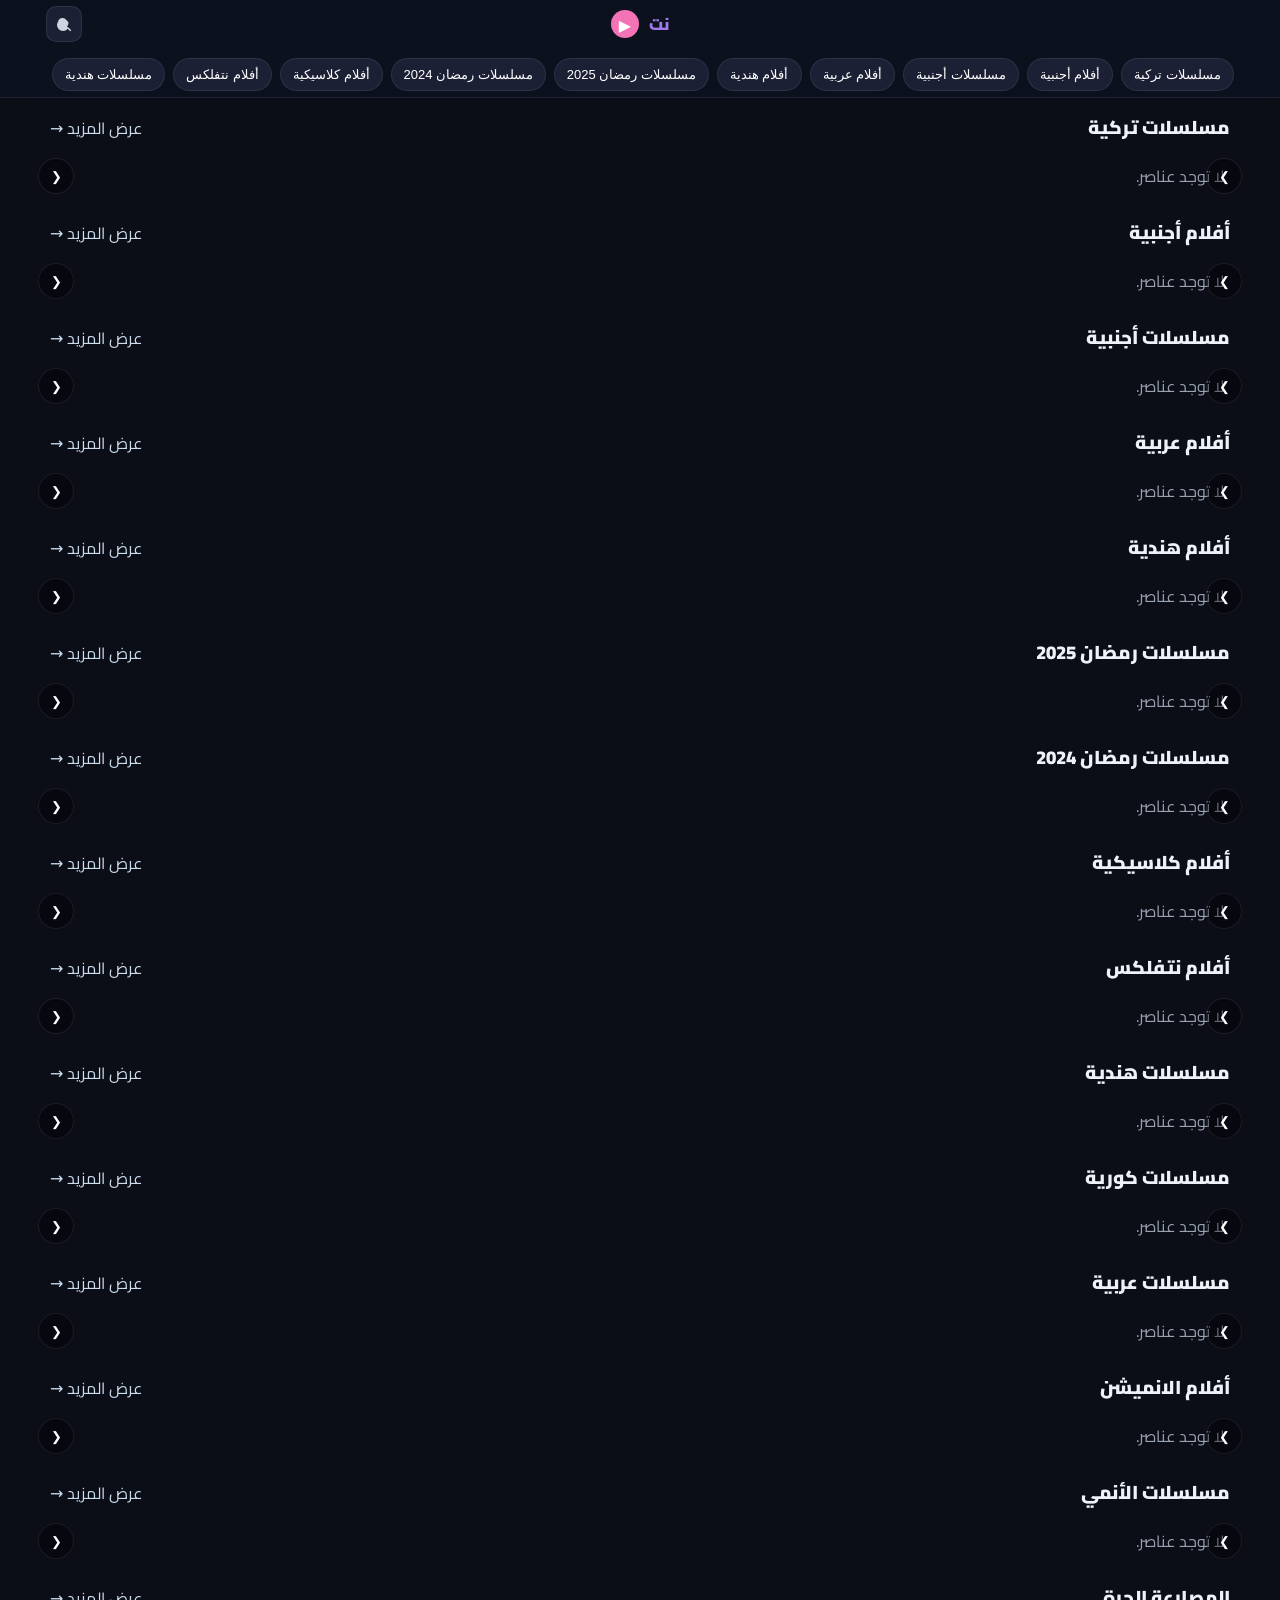
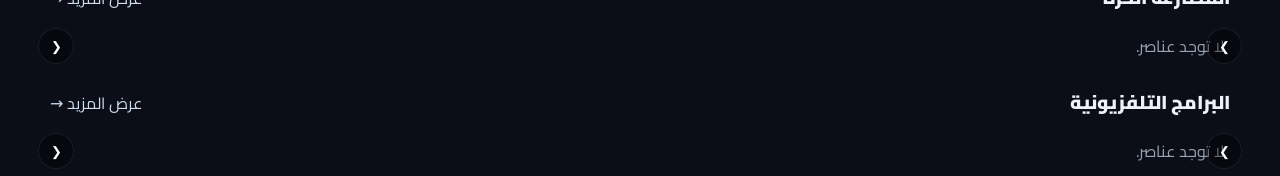
<file: estra7h.html>
<!DOCTYPE html>
<html lang="ar" dir="rtl">
<head>
<meta charset="utf-8"/>
<meta name="viewport" content="width=device-width, initial-scale=1"/>
<title>إستراحة  نت</title>
<link rel="preconnect" href="https://fonts.googleapis.com">
<link rel="preconnect" href="https://fonts.gstatic.com" crossorigin>
<link href="https://fonts.googleapis.com/css2?family=Cairo:wght@400;700;900&display=swap" rel="stylesheet">
<style>
:root{--bg:#0b0d17;--panel:#141826;--panel2:#0e1220;--ink:#eef1f7;--muted:#9aa3b2;--card:#171a2b;--brand:#9f7aea;--brand2:#f472b6;--accent:#facc15;--line:rgba(255,255,255,.08)}
*{box-sizing:border-box}
html,body{height:100%}body{margin:0;background:var(--bg);color:var(--ink);font-family:"Cairo",system-ui,Segoe UI,Roboto,Arial}
a{color:inherit;text-decoration:none}
.container{width:min(1220px,100%);margin:0 auto;padding:0 16px}
header{position:sticky;top:0;z-index:50;background:rgba(14,18,32,.92);backdrop-filter:blur(10px);border-bottom:1px solid var(--line)}
.top{position:relative;display:flex;align-items:center;justify-content:center;padding:12px 0;min-height:48px}
.brand{position:absolute;left:50%;transform:translateX(-50%);display:flex;align-items:center;gap:10px;font-weight:900;color:var(--brand);pointer-events:none;user-select:none}
.brand .logo{display:inline-grid;place-items:center;width:28px;height:28px;border-radius:50%;background:var(--brand2);color:#fff}
.iconbtn{position:absolute;left:16px;top:50%;transform:translateY(-50%);background:#1c2034;border:1px solid var(--line);color:#fff;width:36px;height:36px;border-radius:10px;display:grid;place-items:center;cursor:pointer}
.iconbtn svg{fill:#cdd5e0}
.cats{display:flex;gap:8px;overflow:auto;padding:10px 0 6px;scrollbar-width:thin}
.chip{background:#1c2034;border:1px solid var(--line);color:#fff;padding:8px 12px;border-radius:999px;white-space:nowrap;font-size:13px;cursor:pointer}
.chip.active{background:rgba(124,58,237,.22);border-color:rgba(124,58,237,.4)}
main{padding:10px 0 28px}
.row{margin:12px 0 14px}
.row-head{display:flex;align-items:center;justify-content:space-between;padding:0 4px 6px}
.row-title{font-weight:900;margin:0}
.more{color:#cde;display:inline-flex;align-items:center;gap:6px}
.carousel{position:relative}
.track{display:flex;gap:10px;overflow-x:auto;overflow-y:hidden;scroll-behavior:smooth;padding:2px;scrollbar-width:thin;-webkit-overflow-scrolling:touch;cursor:grab}
.track:active{cursor:grabbing}
.arrow{position:absolute;top:50%;transform:translateY(-50%);background:rgba(0,0,0,.35);border:1px solid var(--line);color:#fff;width:36px;height:36px;border-radius:50%;display:grid;place-items:center;cursor:pointer;z-index:2}
.arrow.left{left:-8px}.arrow.right{right:-8px}
@media(max-width:520px){.arrow{display:none}}
.card{flex:0 0 160px;max-width:160px;background:var(--card);border:1px solid var(--line);border-radius:16px;overflow:hidden}
.poster{position:relative;aspect-ratio:3/4;background:linear-gradient(135deg, rgba(255,255,255,.06), rgba(255,255,255,.02))}
.poster img{position:absolute;inset:0;width:100%;height:100%;object-fit:cover}
.poster a.click{position:absolute;inset:0;z-index:1;display:block;cursor:pointer}
.body{padding:10px 10px 6px}
.title{font-weight:800;font-size:12px;line-height:1.5;white-space:normal;overflow:visible;text-overflow:clip;margin:0}
@media(max-width:480px){.title{font-size:11px}}
.ep-badge{position:absolute;top:6px;left:6px;z-index:2;background:linear-gradient(180deg, rgba(27,32,51,.88), rgba(18,21,35,.92));color:#fff;border:1px solid rgba(255,255,255,.12);border-radius:12px;padding:4px 8px;font-size:11px;font-weight:900;box-shadow:0 8px 20px rgba(0,0,0,.35);backdrop-filter:blur(8px)}
.ep-badge .dot{display:inline-block;width:6px;height:6px;border-radius:50%;background:var(--accent);margin-left:6px;vertical-align:middle}
.skeleton{position:relative;overflow:hidden;background:#101524;border:1px solid var(--line);border-radius:12px}
.skeleton::after{content:"";position:absolute;inset:0;background:linear-gradient(90deg, transparent, rgba(255,255,255,.05), transparent);transform:translateX(-100%);animation:sh 1.2s infinite}
@keyframes sh{to{transform:translateX(100%)}}
.sk-poster{aspect-ratio:3/4;border-radius:16px}.sk-title{height:12px;margin:8px;border-radius:8px}
.category{display:none}.category.show{display:block}
.cat-head{display:flex;align-items:center;justify-content:space-between;gap:10px;padding:10px 0;border-bottom:1px solid var(--line);margin-bottom:8px}
.cat-title{margin:0;font-weight:900}
.cat-controls{display:flex;align-items:center;gap:8px}
.cat-grid{display:grid;gap:10px;grid-template-columns:repeat(2,minmax(0,1fr))}
@media(min-width:700px){.cat-grid{grid-template-columns:repeat(4,1fr)}}
@media(min-width:1040px){.cat-grid{grid-template-columns:repeat(6,1fr)}}
.loadmore{display:flex;justify-content:center;padding:12px}
.details{position:fixed;inset:0;background:var(--bg);display:none;flex-direction:column;z-index:100}
.details.show{display:flex}
.d-head{display:flex;align-items:center;justify-content:space-between;padding:10px 12px;border-bottom:1px solid var(--line);background:rgba(14,18,32,.92);backdrop-filter:blur(8px)}
.d-wrap{display:grid;gap:12px;grid-template-columns:1fr;padding:12px;overflow:auto}
@media(min-width:900px){.d-wrap{grid-template-columns:320px 1fr}}
.d-poster{border-radius:14px;overflow:hidden;background:#0e1220;border:1px solid var(--line);max-width:220px;margin:0 auto;position:relative}
.d-poster img{display:block;width:100%;height:auto}
.d-title{font-weight:900;margin:0 0 6px;min-height:20px}
.kv{display:grid;gap:10px;grid-template-columns:repeat(2,1fr);margin:10px 0}
@media(min-width:900px){.kv{grid-template-columns:repeat(3,1fr)}}
.rowkv{display:flex;gap:8px;align-items:center;background:#10162a;border:1px solid var(--line);border-radius:999px;padding:8px 12px;font-size:13px;color:#cfd6df}
.sec-title{display:flex;align-items:center;gap:10px;margin:12px 0 8px;font-weight:900}
.sec-title .bar{width:4px;height:18px;background:var(--accent);border-radius:2px}
.story{background:rgba(255,255,255,.05);border:1px solid rgba(255,255,255,.08);border-radius:20px;padding:14px;color:#cfd6df;line-height:2;min-height:80px}
.info-list{display:grid;gap:10px;margin:8px 0 2px}
.info-item{display:flex;align-items:center;justify-content:space-between;background:rgba(255,255,255,.05);border:1px solid rgba(255,255,255,.08);border-radius:20px;padding:12px 14px}
.info-item .k{color:#cfd6df}.info-item .v{color:#eef1f7;font-weight:800}
.actions{display:grid;gap:10px;grid-template-columns:1fr}
@media(min-width:560px){.actions{grid-template-columns:1fr 1fr}}
.eps{margin-top:10px}
.eps-list{display:grid;gap:8px;grid-template-columns:repeat(2,minmax(0,1fr))}
@media(max-width:560px){.eps-list{grid-template-columns:1fr}}
.ep{display:flex;align-items:center;justify-content:space-between;background:#10162a;border:1px solid var(--line);border-radius:999px;padding:10px 14px;font-weight:800}
.ep.active{background:#3b2a7d;color:#fff}
.player{position:fixed;inset:0;background:rgba(0,0,0,.9);display:none;align-items:flex-start;justify-content:center;padding:16px;z-index:9999}
.player.show{display:flex}
.player-box{width:min(1100px,100%);background:#0b0b0b;border-radius:12px;overflow:hidden;border:1px solid #222;margin-top:6vh}
.player-head{display:flex;align-items:center;justify-content:space-between;background:#0c0c0c;color:#fff;padding:8px 10px}
.player-body{background:#000;color:#ddd;padding:8px}
.qbar{display:flex;flex-wrap:wrap;gap:8px;padding:8px 0 12px}
.qbtn{background:#10162a;border:1px solid var(--line);color:#fff;padding:6px 10px;border-radius:999px;cursor:pointer;font-size:12px}
.qbtn.active{background:#3b2a7d;border-color:#5b47aa}
video{width:100%;height:auto;background:#000}
.dl{position:fixed;inset:0;background:rgba(0,0,0,.65);display:none;align-items:center;justify-content:center;padding:16px;z-index:9999}
.dl.show{display:flex}
.dl .box{width:min(520px,100%);background:var(--panel);border:1px solid var(--line);border-radius:18px;overflow:hidden}
.dl header{display:flex;align-items:center;justify-content:space-between;padding:12px 14px;border-bottom:1px solid var(--line)}
.dl .list{padding:12px}
.dl a{display:flex;align-items:center;justify-content:space-between;background:#1b2033;border:1px solid var(--line);padding:12px;border-radius:12px;margin:8px 0}
.btn{background:#1b2033;border:1px solid var(--line);color:#fff;padding:10px 14px;border-radius:12px;cursor:pointer}
.btn.primary{background:var(--brand2);color:#fff;border:none}
.s-modal{position:fixed;inset:0;background:rgba(5,8,16,.7);backdrop-filter:blur(6px);display:none;align-items:center;justify-content:center;z-index:10000;padding:16px}
.s-modal.show{display:flex}
.s-box{width:min(600px,100%);background:var(--panel);border:1px solid var(--line);border-radius:16px;overflow:hidden}
.s-head{display:flex;align-items:center;justify-content:space-between;padding:10px 12px;border-bottom:1px solid var(--line)}
.s-body{padding:12px}
.s-input{width:100%;background:#1b2033;border:1px solid var(--line);color:#fff;padding:12px 14px;border-radius:12px;outline:none}
#toasts{position:fixed;bottom:16px;right:50%;transform:translateX(50%);display:flex;flex-direction:column;gap:8px;z-index:10001;pointer-events:none;max-width:min(92vw,760px)}
#toasts.anchored{bottom:auto;top:0;left:0;right:auto;transform:none}
.toast{opacity:0;transform:translateY(8px);transition:opacity .25s ease, transform .25s ease, box-shadow .25s ease;background:linear-gradient(180deg, rgba(27,32,51,.9), rgba(18,21,35,.92));backdrop-filter:blur(8px);border:1px solid rgba(255,255,255,.08);border-radius:14px;padding:12px 14px;color:#eef1f7;font-weight:800;box-shadow:0 12px 28px rgba(0,0,0,.35)}
.toast.show{opacity:1;transform:translateY(0)}.toast.success{border-color:rgba(34,197,94,.45)}.toast.warn{border-color:rgba(245,158,11,.45)}.toast.err{border-color:rgba(239,68,68,.45)}
.toast .row{display:flex;align-items:center;gap:10px}.toast .ico{width:26px;height:26px;border-radius:9px;display:grid;place-items:center;background:rgba(255,255,255,.06);font-size:14px}
.loader{width:16px;height:16px;border:2px solid rgba(255,255,255,.25);border-top-color:#fff;border-radius:50%;animation:spin 1s linear infinite;display:inline-block;vertical-align:middle}
@keyframes spin{to{transform:rotate(360deg)}}

/* === Watch/Download reference-style buttons === */
.watch__and__download{display:flex;gap:12px;flex-wrap:wrap}
.btton{display:flex;align-items:center;gap:12px;border-radius:16px;padding:12px 14px;border:1px solid rgba(255,255,255,.12);background:rgba(255,255,255,.04);color:#fff;cursor:pointer;transition:transform .12s ease,box-shadow .2s ease,background .25s ease,border-color .25s ease}
.btton .icon{display:grid;place-items:center;width:42px;height:42px;border-radius:12px;background:rgba(255,255,255,.08)}
.btton .icon svg{width:22px;height:22px;fill:#fff;stroke:#fff}
.btton .txt{font-weight:900;line-height:1.1}
.btton .txt p{margin:2px 0 0;color:#cfd6df;font-weight:600;font-size:12px}





@media(max-width:480px){
  .btton{padding:10px 12px}
  .btton .icon{width:38px;height:38px}
  .btton .txt{font-size:14px}
  .btton .txt p{font-size:11px}
}


/* === Spacing tweak for details buttons === */
.watch__and__download{ margin-top:16px; gap:16px; }
@media(max-width:480px){
  .watch__and__download{ margin-top:14px; gap:14px; }
}


/* === Center details buttons + equal sizing === */
.watch__and__download{ justify-content:center; }
.watch__and__download .btton{ min-width:220px; text-align:center; }
.watch__and__download .btton .txt{ text-align:center; }
@media(max-width:420px){
  .watch__and__download .btton{ min-width: 46%; }
}


.watch__btn,
.download__btn{
  background: linear-gradient(135deg, #8f7bf6, #f38ab5);
  border: 1px solid rgba(255,255,255,.15);
  box-shadow: 0 8px 22px rgba(143,123,246,.20), 0 4px 12px rgba(0,0,0,.30);
}
.watch__btn .icon,
.download__btn .icon{
  background: rgba(255,255,255,.16);
}
.watch__btn:hover,
.download__btn:hover{
  transform: translateY(-1px);
  box-shadow: 0 12px 30px rgba(143,123,246,.28), 0 6px 14px rgba(0,0,0,.36);
  border-color: rgba(255,255,255,.22);
}
.watch__btn:active,
.download__btn:active{ transform: translateY(0) }


/* === v8.41: softer gradients + stronger bold text === */
.watch__btn,
.download__btn{
  /* أخف بدرجتين تقريبًا */
  background: linear-gradient(135deg, #bdb7fa, #f3c4d6);
  border: 1px solid rgba(255,255,255,.14);
  box-shadow: 0 6px 18px rgba(189,183,250,.16), 0 3px 10px rgba(0,0,0,.28);
}
.watch__btn .icon,
.download__btn .icon{
  background: rgba(255,255,255,.12);
}
.watch__btn:hover,
.download__btn:hover{
  box-shadow: 0 10px 24px rgba(189,183,250,.22), 0 6px 14px rgba(0,0,0,.34);
}

.watch__and__download .btton .txt{ 
  font-weight: 900; 
  letter-spacing: .1px;
}
.watch__and__download .btton .txt p{
  font-weight: 800;  /* كان 600 */
  color: #e9edf5;    /* تفتيح طفيف للنص الفرعي */
}


/* === Story block (block__ti + post__story) === */
.block__ti{
  display:flex;align-items:center;gap:10px;margin:12px 0 8px;font-weight:900;color:#eef1f7
}
.block__ti i{
  display:inline-grid;place-items:center;width:28px;height:28px;border-radius:8px;
  background:rgba(250,204,21,.15); /* قريب من --accent */
  color:#facc15;
}
.block__ti i::before{
  content:"\275E"; /* decorative quote */
  font-size:16px;line-height:1;
}
.post__story{
  display:block;width:100%;
  padding:15px 15px 10px;
  background:#1a22329c;
  border:1px solid rgba(255,255,255,.08);
  border-radius:var(--radius,16px);
  color:#aaa;line-height:22px
}
.post__story p{margin:0}
.post__story span{
  color:#aaa;transition:.2s;display:inline-block
}
.post__story span.hovered{
  color:#fff;cursor:pointer;transform:scale(1.2);z-index:9
}


/* v8.46U — Safe hide Details section content only */
#details #infoList,
#details .info-list,
#details .info__area { display:none !important; }


/* v8.46U-ratings-off — hide rating block inside details only */
#details .rating,
#details .ratings,
#details .rating-box,
#details .rating-stars,
#details [class*="rating"] {
  display: none !important;
}


/* v8.46W — Episodes skin only (no markup replacement) */
#details #epsList{ margin-top: 8px; }
#details #epsList button.ep{
  display:flex; flex-direction:column; align-items:center; justify-content:center;
  width:110px; min-height:88px; margin:5px; cursor:pointer;
  background:rgba(255,255,255,.06); border:1px solid rgba(255,255,255,.10);
  border-radius:14px; padding:10px 8px; color:#e9eef7; font-weight:800;
  transition:transform .15s ease, background .15s ease, border-color .15s ease;
}
#details #epsList button.ep:hover{ transform:translateY(-1px); border-color:rgba(255,255,255,.18); }
#details #epsList button.ep.active{
  outline:0; background:rgba(250,204,21,.12); border-color:rgba(250,204,21,.5);
}
/* inner parts created by JS decorator */
#details #epsList button.ep .ply__icon{ width:28px; height:28px; display:grid; place-items:center; margin-bottom:6px; }
#details #epsList button.ep .ply__icon svg{ width:100%; height:100%; }
#details #epsList button.ep .epi__num{ font-size:13px; line-height:1.2; color:#e6edf6; text-align:center; }
#details #epsList button.ep .epi__num b{ font-weight:900; margin-inline-start:4px; }

/* Wrap: allow wrapping nicely */
#details #epsList{ display:flex; flex-wrap:wrap; }

</style>

<style>
/* ep-switch + watch alert (minimal, scoped) */
#details .ep-alert{display:flex;align-items:center;gap:8px;background:rgba(16,185,129,.12);border:1px solid rgba(16,185,129,.5);color:#d1fae5;border-radius:12px;padding:8px 10px;margin:10px 0;font-weight:800}
#details .ep-alert .ico{width:20px;height:20px;display:grid;place-items:center;background:rgba(16,185,129,.22);border-radius:6px}
#details .ep-alert .ico svg{width:14px;height:14px}
#details .ep-alert .msg{flex:1 1 auto}
#details .ep-alert.hide{opacity:0;transition:opacity .2s ease}
</style>

</head>
<body>
<header>
  <div class="container top">
    <button id="openSearch" class="iconbtn" aria-label="بحث">
      <svg width="18" height="18" viewBox="0 0 24 24"><path d="M10 4a6 6 0 1 1 0 12 6 6 0 0 1 0-12zm8.32 12.9 3.39 3.39-1.41 1.41-3.39-3.39A8 8 0 1 1 18 10c0 2.05-.77 3.93-2.03 5.33l.35.35z"/></svg>
    </button>
    <div class="brand"> نت <span class="logo">▶</span></div>
  </div>
  <div class="container"><div id="topCats" class="cats" aria-label="الأقسام"></div></div>
</header>

<div id="toasts" aria-live="polite" aria-atomic="true"></div>
<main class="container" id="rowsHost"></main>

<section id="categoryPage" class="category container">
  <div class="cat-head">
    <h3 class="cat-title"><span id="catTitle">القسم</span></h3>
    <div class="cat-controls">
      <button id="catClose" class="btn">رجوع</button>
      <button id="catMore" class="btn">تحميل المزيد</button>
    </div>
  </div>
  <div id="catGrid" class="cat-grid"></div>
  <div class="loadmore"><button id="catMore2" class="btn">تحميل المزيد</button></div>
</section>

<section id="searchPage" class="category container">
  <div class="cat-head">
    <h3 class="cat-title"><span id="sTitle">نتائج البحث</span></h3>
    <div class="cat-controls">
      <button id="sClose" class="btn">رجوع</button>
      <button id="sMore" class="btn">تحميل المزيد</button>
    </div>
  </div>
  <div id="sGrid" class="cat-grid"></div>
  <div class="loadmore"><button id="sMore2" class="btn">تحميل المزيد</button></div>
</section>

<section id="details" class="details" aria-modal="true" role="dialog">
  <div class="d-head">
    <strong id="dTitle" class="d-title">—</strong>
    <button id="dClose" class="btn">إغلاق</button>
  </div>
  <div class="d-wrap container">
    <div>
      <div class="d-poster"><img id="dPoster" alt=""></div>
      
<div class="watch__and__download d__flex gap__20">
  <button id="btnWatch" type="button" class="btton watch__btn">
    <div class="icon">
      <svg viewBox="0 0 277.446 277.446" xmlns="http://www.w3.org/2000/svg" aria-hidden="true">
        <path d="M59.488,117.299c-0.504-4.237-2.007-8.171-4.273-11.556l202.992-67.776L247.552,6.051 c-1.549-4.638-6.566-7.141-11.201-5.594L15.54,74.182c-4.635,1.547-7.143,6.563-5.594,11.201l5.225,15.647 c-5.216,4.843-8.488,11.752-8.488,19.415c0,9.924,5.486,18.586,13.582,23.127v125.02c0,4.891,3.967,8.853,8.854,8.853h232.793 c4.885,0,8.852-3.963,8.852-8.853V117.299H59.488z M188.869,26.724l26.875-8.973l-6.467,26.14l-26.875,8.973L188.869,26.724z M122.47,48.893l26.877-8.973l-6.467,26.139l-26.875,8.974L122.47,48.893z M33.181,133.946c-7.442,0-13.498-6.056-13.498-13.5 c0-7.444,6.056-13.5,13.498-13.5c7.444,0,13.5,6.056,13.5,13.5C46.681,127.89,40.625,133.946,33.181,133.946z M56.074,71.062 l26.877-8.973l-6.467,26.14l-26.877,8.974L56.074,71.062z M82.476,147.192H54.142l14.412-22.746h28.334L82.476,147.192z M138.554,124.446h28.334l-14.412,22.746h-28.334L138.554,124.446z M131.599,234.372v-60l47.783,30L131.599,234.372z M222.476,147.192h-28.334l14.412-22.746h28.334L222.476,147.192z"/>
      </svg>
    </div>
    <div class="txt">مشاهدة الان<p>عرض المشغل</p></div>
  </button>
  <button id="btnDownload" type="button" class="btton download__btn">
    <div class="icon">
      <svg viewBox="0 0 24 24" xmlns="http://www.w3.org/2000/svg" aria-hidden="true">
        <path d="M12 3V16M12 16L16 11.625M12 16L8 11.625" stroke-width="1.8" stroke-linecap="round" stroke-linejoin="round"/>
        <path d="M15 21H9C6.17157 21 4.75736 21 3.87868 20.1213C3 19.2426 3 17.8284 3 15M21 15C21 17.8284 21 19.2426 20.1213 20.1213C19.8215 20.4211 19.4594 20.6186 19 20.7487" stroke-width="1.8" stroke-linecap="round" stroke-linejoin="round"/>
      </svg>
    </div>
    <div class="txt">تحميل الان<p>سيرفرات التحميل</p></div>
  </button>
</div>

    </div>
    <div>
      
<h3 class="block__ti"><i class="fas fa-quote-right" aria-hidden="true"></i> <span>قصة العرض</span></h3>
<div class="post__story" id="dStory"></div>

      <h3 class="sec-title"><span class="bar"></span><span>تفاصيل العرض</span></h3>
      <div id="infoList" class="info-list"></div>
      <div class="kv" id="dKV"></div>
      <div class="eps" id="epsWrap" style="display:none">
        <h3 style="margin:12px 0 8px">الحلقات</h3>
        <div id="epsList" class="eps-list"></div>
      </div>
    </div>
  </div>
</section>

<div id="player" class="player" aria-modal="true" role="dialog">
  <div class="player-box" id="playerBox">
    <div class="player-head">
      <div id="playerLabel">جاري التحميل…</div>
      <button class="btn" id="playerClose">إغلاق</button>
    </div>
    <div class="player-body">
      <div id="qbar" class="qbar"></div>
      <video id="video" controls playsinline></video>
      <div id="playerFallback" style="margin-top:10px;display:none"></div>
    </div>
  </div>
</div>

<div id="dl" class="dl" aria-modal="true" role="dialog">
  <div class="box">
    <header><strong>روابط التحميل</strong><button class="btn" id="dlClose">إغلاق</button></header>
    <div id="dlList" class="list"></div>
  </div>
</div>

<div id="smodal" class="s-modal" aria-modal="true" role="dialog">
  <div class="s-box">
    <div class="s-head"><strong>بحث</strong><button id="sclose" class="btn">إغلاق</button></div>
    <div class="s-body"><input id="globalSearch" class="s-input" type="search" placeholder="اكتب اسم الفيلم أو المسلسل واضغط Enter"></div>
  </div>
</div>

<script>
/* ===== API & Helpers ===== */
var API = "https://joaan-tv.com/api";
var ORIGIN = "https://a.asd.homes";

// الترتيب: مسلسلات تركية أولاً + أقسام رمضان
var CATS = [
  {key:"turkish_series", name:"مسلسلات تركية"},
  {key:"english_movies", name:"أفلام أجنبية"},
  {key:"english_series", name:"مسلسلات أجنبية"},
  {key:"arabic_movies", name:"أفلام عربية"},
  {key:"indian_movies", name:"أفلام هندية"},
  {key:"ramadan_2025_series", name:"مسلسلات رمضان 2025"},
  {key:"ramadan_2024_series", name:"مسلسلات رمضان 2024"},
  {key:"documentary_movies", name:"أفلام كلاسيكية"},
  {key:"movie_series", name:"أفلام نتفلكس"},
  {key:"indian_series", name:"مسلسلات هندية"},
  {key:"asian_series", name:"مسلسلات كورية"},
  {key:"arabic_series", name:"مسلسلات عربية"},
  {key:"anime_movies", name:"أفلام الانميشن"},
  {key:"anime_series", name:"مسلسلات الأنمي"},
  {key:"wrestling", name:"المصارعة الحرة"},
  {key:"tv_shows", name:"البرامج التلفزيونية"}
];

function jget(url, opt){
  return fetch(url, opt||{}).then(function(r){
    if (!r.ok) throw new Error('HTTP '+r.status);
    return r.json();
  });
}
function extractList(d){
  if (!d) return [];
  if (Array.isArray(d)) return d;
  var keys = ["items","results","data","posts","movies","list","works","payload","response"];
  for (var i=0;i<keys.length;i++){
    var v = d[keys[i]];
    if (Array.isArray(v)) return v;
    if (v && typeof v === 'object'){
      if (Array.isArray(v.items)) return v.items;
      if (Array.isArray(v.results)) return v.results;
      if (Array.isArray(v.posts)) return v.posts;
      if (Array.isArray(v.data)) return v.data;
    }
  }
  for (var k in d){
    var vv = d[k];
    if (Array.isArray(vv)) return vv;
    if (vv && typeof vv === 'object'){
      var n = extractList(vv);
      if (n.length) return n;
    }
  }
  return [];
}
function apiBrowse(key, page){
  page = page || 1;
  var u1 = API + '/browse?category=' + encodeURIComponent(key) + '&page=' + page;
  var u2 = API + '/browse?key=' + encodeURIComponent(key) + '&page=' + page;
  return jget(u1).catch(function(){ return jget(u2); }).then(function(d){ return extractList(d); }).catch(function(){ return []; });
}
function apiSearch(q, page){
  page = page || 1;
  return jget(API + '/search?query=' + encodeURIComponent(q) + '&page=' + page).then(function(d){ return extractList(d); }).catch(function(){ return []; });
}
function apiDetails(url, signal){
  return jget(API + '/details?url=' + encodeURIComponent(url), signal?{signal:signal}:undefined);
}
function apiWatch(w){
  return jget(API + '/watch?url=' + encodeURIComponent(w));
}
function looksLikeImage(url){ return /\.(webp|jpe?g|png|avif)(\?|$)/i.test(url||""); }
function isBadDefault(url){ return /default-user-image\.png/i.test(url||""); }
function isProbablyPerson(o){
  var url = (o && o.url) ? o.url : "";
  var role = (o && o.role) ? o.role : "";
  return /actor|escritor|director/i.test(url) || /Self|Guest|Judge|Host|كاتب|مخرج/i.test(role);
}
function pickPosterStrict(obj){
  var keys = ['poster','poster_url','image_url','thumbnail','thumb','cover','cover_url','image'];
  for (var i=0;i<keys.length;i++){
    var v = obj && obj[keys[i]];
    if (v && typeof v === 'string' && !isBadDefault(v)) return v;
  }
  return null;
}
function pickPosterLoose(obj){
  var strict = pickPosterStrict(obj);
  if (strict) return strict;
  var v = obj && obj.img;
  if (v && typeof v === 'string' && !isBadDefault(v) && looksLikeImage(v) && !isProbablyPerson(obj)) return v;
  return null;
}
function normalizeUrl(u){
  if (!u) return "";
  if (/^https?:\/\//i.test(u)) return u;
  if (u.charAt(0) === '/') return ORIGIN + u;
  return u;
}
function pickDetailsUrl(obj){
  var c = [];
  if (obj){
    if (obj.details) c.push(obj.details);
    if (obj.details_url) c.push(obj.details_url);
    if (obj.url) c.push(obj.url);
    if (obj.link) c.push(obj.link);
    if (obj.href) c.push(obj.href);
    if (obj.page_url) c.push(obj.page_url);
    if (obj.post_url) c.push(obj.post_url);
  }
  for (var i=0;i<c.length;i++){
    var u = normalizeUrl(c[i]);
    if (u) return u;
  }
  return "";
}

/* ===== Watch helpers ===== */
function ensureWatchUrl(u){
  if (!u) return null;
  if (/\/watch(\/|$)/i.test(u)) return u;
  return u.endsWith('/') ? u + 'watch/' : u + '/watch/';
}
function findWatchUrl(d){
  if (!d) return null;
  function s(x){ return (x && typeof x==='string') ? x : null; }
  var c=[s(d.watch_url),s(d.watch),s(d.watchPage),s(d.watch_link),s(d.streaming_url),s(d.play_url),s(d.play)].filter(Boolean);
  for (var i=0;i<c.length;i++){ if (/\/watch(\/|$)/i.test(c[i])) return c[i]; }
  try{
    var found=null;(function walk(o){
      if (found || !o) return;
      if (typeof o==='string'){ if (/\/watch(\/|$)/i.test(o)){ found=o; return; } }
      else if (Array.isArray(o)){ for (var i=0;i<o.length;i++){ walk(o[i]); if(found) return; } }
      else if (typeof o==='object'){ for (var k in o){ if(!o.hasOwnProperty(k)) continue; walk(o[k]); if(found) return; } }
    })(d); return found;
  }catch(_){}
  return null;
}

/* ===== Toasts (minimal & safe) ===== */
var toasts=document.getElementById('toasts'), player=document.getElementById('player'), playerBox=document.getElementById('playerBox');
var waitToastId=null;
function positionToasts(){
  if ((player.style.display==='flex')||player.classList.contains('show')){
    var r=playerBox.getBoundingClientRect();
    toasts.classList.add('anchored');
    toasts.style.position='fixed';
    toasts.style.top=(Math.round(r.bottom+12))+'px';
    toasts.style.left=(Math.round(r.left+r.width/2))+'px';
    toasts.style.right='auto';
    toasts.style.transform='translateX(-50%)';
    toasts.style.maxWidth=Math.min(r.width,760)+'px';
  }else{
    toasts.classList.remove('anchored'); toasts.style='';
  }
}
window.addEventListener('resize',positionToasts);window.addEventListener('scroll',positionToasts);
function toast(msg,type,opt){type=type||'info';opt=opt||{};var id=null;var el=document.createElement('div');el.className='toast '+(type==='success'?'success':(type==='warn'?'warn':(type==='err'?'err':'')));el.innerHTML='<div class="row"><div class="ico">'+(type==='success'?'✅':(type==='warn'?'⏳':(type==='err'?'⚠️':'💡')))+'</div><div class="msg">'+msg+'</div></div>';toasts.appendChild(el);setTimeout(function(){el.classList.add('show');},0);positionToasts();if(!opt.sticky){setTimeout(function(){el.classList.remove('show');setTimeout(function(){el.parentNode&&el.parentNode.removeChild(el);},260);},opt.ms==null?3500:opt.ms);}return el;}
function closeToast(node){ if(!node) return; node.classList.remove('show'); setTimeout(function(){ node.parentNode && node.parentNode.removeChild(node); },260); positionToasts();}
function showWaitToast(){ if(waitToastId) return; waitToastId=toast('جاري تشغيل الفيديو الآن، يُرجى الانتظار…','warn',{sticky:true}); }
function dismissWaitToast(){ if(waitToastId){ closeToast(waitToastId); waitToastId=null; }}

/* ===== Cards / Rows ===== */
function skeletonCard(){ var el=document.createElement('div'); el.className='card'; el.innerHTML='<div class="sk-poster skeleton"></div><div class="sk-title skeleton"></div>'; return el; }
function extractEpisodeBadge(t){ if(!t) return null; var m=String(t).match(/(الحلقة|حلقة)\s+([0-9\u0660-\u0669]+)/); return m?m[1]+' '+m[2]:null; }
function cardEl(item){
  var el=document.createElement('article'); el.className='card';
  el.innerHTML='<div class="poster"><img alt="poster" referrerpolicy="no-referrer" loading="lazy" src="'+(item.poster||'')+'"/><a class="click" href="#"></a></div><div class="body"><div class="title"><a class="title-link" href="#" title="'+(item.title||'')+'">'+(item.title||'')+'</a></div></div>';
  var posterBox=el.querySelector('.poster'); var img=el.querySelector('.poster img'); var tEl=el.querySelector('.title-link'); var hint={poster:img?img.getAttribute('src'):null,title:item.title||''};
  function go(e){ e.preventDefault(); var u=item.url; if(!u){ toast('رابط التفاصيل غير صالح.','err',{ms:3800}); return; } openDetails(u,hint); }
  el.querySelector('.click').addEventListener('click',go); tEl.addEventListener('click',go);
  var epText=extractEpisodeBadge(item.title); if(epText){ var badge=document.createElement('div'); badge.className='ep-badge'; badge.innerHTML='<span class="dot"></span>'+epText; posterBox.appendChild(badge); }
  return el;
}
function normalizeItem(it){ return { title: it.title||it.name||'', poster: pickPosterLoose(it)||'', url: pickDetailsUrl(it), raw: it }; }

var rowsHost=document.getElementById('rowsHost'), topCats=document.getElementById('topCats');
function enableDragScroll(node){ var isDown=false,sx=0,sl=0; node.addEventListener('pointerdown',function(e){isDown=true; node.setPointerCapture(e.pointerId); sx=e.clientX; sl=node.scrollLeft;}); node.addEventListener('pointermove',function(e){ if(!isDown) return; node.scrollLeft=sl-(e.clientX-sx);}); function end(){isDown=false;} node.addEventListener('pointerup',end); node.addEventListener('pointercancel',end); node.addEventListener('pointerleave',end); }
function addRow(key,name){
  var row=document.createElement('section'); row.className='row';
  row.innerHTML='<div class="row-head"><h3 class="row-title">'+name+'</h3><a class="more" href="#" data-key="'+key+'">عرض المزيد →</a></div><div class="carousel"><button class="arrow left">❮</button><div class="track" id="track-'+key+'"></div><button class="arrow right">❯</button></div>';
  rowsHost.appendChild(row);
  row.querySelector('.more').addEventListener('click',function(e){ e.preventDefault(); openCategory(key,name);});
  var track=row.querySelector('.track'); var L=row.querySelector('.arrow.left'); var R=row.querySelector('.arrow.right');
  L.addEventListener('click',function(){ track.scrollBy({left:-Math.max(track.clientWidth*.9,320),behavior:'smooth'});});
  R.addEventListener('click',function(){ track.scrollBy({left: Math.max(track.clientWidth*.9,320),behavior:'smooth'});});
  enableDragScroll(track);
  track.innerHTML=''; for(var i=0;i<8;i++) track.appendChild(skeletonCard());
  apiBrowse(key,1).then(function(items){ track.innerHTML=''; var normalized=items.map(normalizeItem).filter(function(it){return it.url;}); if(!normalized.length){ track.innerHTML='<div style="color:#9aa3b2;padding:8px">لا توجد عناصر.</div>'; return;} normalized.forEach(function(it){ track.appendChild(cardEl(it));}); }).catch(function(){ track.innerHTML='<div style="color:#f59e0b;padding:8px">تعذّر جلب هذا القسم.</div>'; });
}
function buildTopCats(){ topCats.innerHTML=''; for(var i=0;i<CATS.length;i++){ var c=CATS[i]; var chip=document.createElement('button'); chip.className='chip'; chip.textContent=c.name; chip.dataset.key=c.key; chip.addEventListener('click',(function(k,n){return function(){openCategory(k,n);};})(c.key,c.name)); topCats.appendChild(chip);} }
function buildRows(){ rowsHost.innerHTML=''; for(var i=0;i<CATS.length;i++){ addRow(CATS[i].key,CATS[i].name);} }

/* ===== Category Page ===== */
var catPage=document.getElementById('categoryPage'), catTitle=document.getElementById('catTitle'), catClose=document.getElementById('catClose'), catMore=document.getElementById('catMore'), catMore2=document.getElementById('catMore2'), catGrid=document.getElementById('catGrid');
var catState={key:null,name:null,page:1,busy:false,seen:{}};
function renderSkeletonTo(grid,count){ count=count||18; grid.innerHTML=''; for(var i=0;i<count;i++) grid.appendChild(skeletonCard()); }
function appendCards(grid,items,seen){ for(var i=0;i<items.length;i++){ var it=items[i]; var k=(it.url||'').trim(); if(!k||seen[k]) continue; seen[k]=1; var card=cardEl(it); card.style.maxWidth='unset'; card.style.flex='1 1 0'; grid.appendChild(card);} }
function show(el){ if(el) el.style.display='block'; } function hide(el){ if(el) el.style.display='none'; }
function loadCategoryPage(){ if(catState.busy) return; catState.busy=true; var page=catState.page||1; if(page===1&&catGrid.children.length===0) renderSkeletonTo(catGrid,18); apiBrowse(catState.key,page).then(function(items){ var normalized=items.map(normalizeItem).filter(function(it){return it.url;}); if(page===1) catGrid.innerHTML=''; appendCards(catGrid,normalized,catState.seen); catState.page=page+1; if(!normalized.length&&page===1){ catGrid.innerHTML='<div style="padding:12px;color:#9aa3b2">لا توجد عناصر.</div>'; } }).catch(function(){ if(catGrid.children.length===0){ catGrid.innerHTML='<div style="padding:12px;color:#f59e0b">تعذّر جلب هذا القسم.</div>'; }}).finally ? Promise.resolve().then(function(){ catState.busy=false;}) : (catState.busy=false); }
function setActiveChip(key){ var chips=document.querySelectorAll('.chip'); for(var i=0;i<chips.length;i++){ chips[i].classList.toggle('active', chips[i].dataset.key===key); } }
function showHome(){ show(rowsHost); hide(catPage); hide(searchPage); setActiveChip(null); }
function showCategory(){ hide(rowsHost); show(catPage); hide(searchPage); }
function openCategory(key,name){ catState={key:key,name:name,page:1,busy:false,seen:{}}; catTitle.textContent=name||'القسم'; renderSkeletonTo(catGrid,18); showCategory(); setActiveChip(key); try{ history.pushState({screen:'cat',key:key},'', '#cat='+encodeURIComponent(key)); }catch(e){} loadCategoryPage(); }
catClose.addEventListener('click',function(){ try{history.back();}catch(e){showHome();} }); catMore.addEventListener('click',loadCategoryPage); catMore2.addEventListener('click',loadCategoryPage);

/* ===== Search Page ===== */
var searchPage=document.getElementById('searchPage'), sTitle=document.getElementById('sTitle'), sClose=document.getElementById('sClose'), sMore=document.getElementById('sMore'), sMore2=document.getElementById('sMore2'), sGrid=document.getElementById('sGrid');
var searchState={q:null,page:1,busy:false,seen:{}};
function showSearch(){ hide(rowsHost); hide(catPage); show(searchPage); setActiveChip(null); }
function openSearchPage(q){ searchState={q:q,page:1,busy:false,seen:{}}; sTitle.textContent='نتائج البحث: '+q; renderSkeletonTo(sGrid,18); showSearch(); try{ history.pushState({screen:'search',q:q},'','#search='+encodeURIComponent(q)); }catch(e){} loadSearchPage(); }
function normalizeSearchItem(it){ var rawUrl=(it&&(it.url||it.link||it.href||it.details||it.page_url||it.post_url))||''; return { title: it.title||it.name||'', poster: pickPosterLoose(it)||'', url: normalizeUrl(rawUrl), raw: it }; }
function loadSearchPage(){ if(searchState.busy) return; searchState.busy=true; var page=searchState.page||1; if(page===1&&sGrid.children.length===0) renderSkeletonTo(sGrid,18); apiSearch(searchState.q,page).then(function(items){ var normalized=items.map(normalizeSearchItem).filter(function(it){return it.url;}); if(page===1) sGrid.innerHTML=''; appendCards(sGrid,normalized,searchState.seen); searchState.page=page+1; if(!normalized.length&&page===1){ sGrid.innerHTML='<div style="padding:12px;color:#9aa3b2">لا توجد نتائج.</div>'; } }).catch(function(){ if(sGrid.children.length===0){ sGrid.innerHTML='<div style="padding:12px;color:#f59e0b">تعذّر جلب نتائج البحث.</div>'; } }).finally ? Promise.resolve().then(function(){ searchState.busy=false; }) : (searchState.busy=false); }
sClose.addEventListener('click',function(){ try{history.back();}catch(e){showHome();} }); sMore.addEventListener('click',loadSearchPage); sMore2.addEventListener('click',loadSearchPage);

/* ===== Details ===== */
var details=document.getElementById('details'), dTitle=document.getElementById('dTitle'), dPoster=document.getElementById('dPoster'), dKV=document.getElementById('dKV'), dStory=document.getElementById('dStory'), dClose=document.getElementById('dClose'), epsWrap=document.getElementById('epsWrap'), epsList=document.getElementById('epsList'), infoList=document.getElementById('infoList'), btnWatch=document.getElementById('btnWatch'), btnDownload=document.getElementById('btnDownload');
function renderStory(text){
  var host = dStory;
  if(!host) return;
  host.innerHTML = '';
  var p = document.createElement('p');
  // قسّم على المسافات مع احتفاظ بعلامات الترقيم
  var words = String(text||'').split(/(\s+)/);
  for(var i=0;i<words.length;i++){
    var w = words[i];
    if(/\s+/.test(w)){ p.appendChild(document.createTextNode(w)); continue; }
    var span = document.createElement('span');
    span.textContent = w;
    p.appendChild(span);
  }
  host.appendChild(p);
}
// تأثير hover بإضافة/إزالة class
dStory && dStory.addEventListener('mouseover', function(e){
  if(e.target && e.target.tagName==='SPAN'){ e.target.classList.add('hovered'); }
});
dStory && dStory.addEventListener('mouseout', function(e){
  if(e.target && e.target.tagName==='SPAN'){ e.target.classList.remove('hovered'); }
});

var currentDetails={data:null,detailsPageUrl:null,currentWatch:null,qmap:null,quality:null}; var route={detailsOpen:false}; var detailsReqId=0; var detailsController=null; var preferCardPoster=false;
function showDetailsSkeleton(){ var box=dPoster.parentElement; dPoster.style.display='none'; var sk=box.querySelector('.sk-poster'); if(!sk){ sk=document.createElement('div'); sk.className='sk-poster skeleton'; box.appendChild(sk);} dTitle.innerHTML='<div class="sk-title skeleton" style="width:70%"></div>'; dKV.innerHTML='<div class="sk-title skeleton" style="height:34px;border-radius:999px"></div>'; infoList.innerHTML='<div class="sk-title skeleton" style="height:48px;border-radius:18px"></div>'; dStory.innerHTML='<div class="sk-title skeleton" style="width:95%"></div><div class="sk-title skeleton" style="width:90%"></div>'; epsWrap.style.display=''; epsList.innerHTML='<div class="sk-title skeleton" style="height:44px;border-radius:999px"></div>'; }
function clearDetailsSkeleton(){ var box=dPoster.parentElement; var sk=box.querySelector('.sk-poster'); if(sk) sk.parentNode&&sk.parentNode.removeChild(sk); dPoster.style.display='block'; }
function setLockedPoster(url){ dPoster.onload=function(){ clearDetailsSkeleton(); }; dPoster.onerror=function(){ clearDetailsSkeleton(); }; if(url) dPoster.src=url; }
function posterFromDetails(d){ return (d&&(d.poster||d.image||d.cover||d.thumbnail))||null; }
function openDetails(url,hint){ var myId=++detailsReqId; try{ if(detailsController) detailsController.abort(); }catch(e){} detailsController=new AbortController(); var signal=detailsController.signal; showDetailsSkeleton(); preferCardPoster=!!(hint&&hint.poster); setLockedPoster(hint&&hint.poster?hint.poster:null); if(!route.detailsOpen){ try{ history.pushState({screen:'details'},'','#details'); }catch(e){} route.detailsOpen=true; } details.classList.add('show');
  apiDetails(url,signal).then(function(resp){ if(signal.aborted||myId!==detailsReqId) return; var d=(resp&&resp.details)?resp.details:(resp.data||resp.result||resp); currentDetails.data=d; currentDetails.detailsPageUrl=(resp&&resp.url)?resp.url:url;
try{
  currentDetails.base = {
    poster: posterFromDetails(d),
    plot: (d.plot||d.story||d.overview||d.description||''),
    episodes: Array.isArray(d.episodes)? d.episodes : []
  };
}catch(_){}
 currentDetails.qmap=null; currentDetails.quality=null;
    dTitle.textContent=d.title||d.name||'—'; renderStory(d.plot||d.story||d.overview||d.description||'');
    function val(x){ return (x!==undefined&&x!==null&&String(x).trim()!=='')?String(x).trim():null; }
    var rows=[]; if(val(d.category)) rows.push(['تصنيف العرض',d.category]); if(val(d.year)) rows.push(['سنة العرض',d.year]); if(val(d.country)) rows.push(['البلد',d.country]); if(val(d.quality)) rows.push(['الجودة',d.quality]); if(val(d.type)) rows.push(['النوع',d.type]);
    infoList.innerHTML=rows.map(function(r){ return '<div class="info-item"><span class="k">'+r[0]+'</span><span class="v">'+r[1]+'</span></div>';}).join('');
    var kvs=[]; if(val(d.duration)) kvs.push(['المدة',d.duration]); if(Array.isArray(d.genres)&&d.genres.length) kvs.push(['التصنيفات',d.genres.join('، ')]); kvs.push(['التقييم',val(d.rating)||'غير متاح']); dKV.innerHTML=kvs.filter(function(kv){return val(kv[1]);}).map(function(kv){return '<div class="rowkv"><strong>'+kv[0]+'</strong><span>'+kv[1]+'</span></div>';}).join('');
    var episodes=Array.isArray(d.episodes)?d.episodes:[]; if(episodes.length){ epsWrap.style.display=''; epsList.innerHTML=''; episodes.forEach(function(ep,i){ var epTitle=ep.title||ep.name||('حلقة '+(i+1)); var epUrl=pickDetailsUrl(ep)||ep.url; var li=document.createElement('button'); li.className='ep'; li.innerHTML='<span>'+epTitle+'</span><span>▶</span>';
        li.addEventListener('click',function(){ var epId=++detailsReqId; try{ if(detailsController) detailsController.abort(); }catch(e){} detailsController=new AbortController(); var s2=detailsController.signal; dTitle.textContent=epTitle; showEpisodeLoading();
          apiDetails(epUrl,s2).then(function(r2){ if(s2.aborted||epId!==detailsReqId) return; var d2=(r2&&r2.details)?r2.details:(r2.data||r2.result||r2); currentDetails.data=d2; currentDetails.detailsPageUrl=epUrl; currentDetails.qmap=null; currentDetails.quality=null;
            var _w2=findWatchUrl(d2); if(!_w2||/\/category\/most-viewed\/?$/i.test(_w2)){ _w2=ensureWatchUrl(currentDetails.detailsPageUrl); } currentDetails.currentWatch=_w2;
            dTitle.textContent=d2.title||epTitle; renderStory((d2.plot||d2.story||d2.overview||d2.description)||((currentDetails&&currentDetails.base&&currentDetails.base.plot)||''));
            var rows2=[]; function v2(x){ return (x!==undefined&&x!==null&&String(x).trim()!=='')?String(x).trim():null; }
            if(v2(d2.category)) rows2.push(['تصنيف العرض',d2.category]); if(v2(d2.year)) rows2.push(['سنة العرض',d2.year]); if(v2(d2.country)) rows2.push(['البلد',d2.country]); if(v2(d2.quality)) rows2.push(['الجودة',d2.quality]); if(v2(d2.type)) rows2.push(['النوع',d2.type]);
            infoList.innerHTML=rows2.map(function(r){ return '<div class="info-item"><span class="k">'+r[0]+'</span><span class="v">'+r[1]+'</span></div>';}).join('');
            var kvs2=[]; if(v2(d2.duration)) kvs2.push(['المدة',d2.duration]); if(Array.isArray(d2.genres)&&d2.genres.length) kvs2.push(['التصنيفات',d2.genres.join('، ')]); kvs2.push(['التقييم',v2(d2.rating)||'غير متاح']); dKV.innerHTML=kvs2.filter(function(kv){return v2(kv[1]);}).map(function(kv){return '<div class="rowkv"><strong>'+kv[0]+'</strong><span>'+kv[1]+'</span></div>';}).join('');
            var p2 = posterFromDetails(d2) || (currentDetails&&currentDetails.base&&posterFromDetails(currentDetails.base)) || null; if(!preferCardPoster&&p2) setLockedPoster(p2);
            var buttons=document.querySelectorAll('.ep'); for(var j=0;j<buttons.length;j++) buttons[j].classList.remove('active'); li.classList.add('active');
          }).catch(function(){ toast('تعذّر فتح الحلقة المختارة.','err',{ms:4200}); });
        }); epsList.appendChild(li); if(i===0) li.classList.add('active'); });
    } else { epsWrap.style.display='none'; epsList.innerHTML=''; }
    var poster=posterFromDetails(d); if(!preferCardPoster&&poster) setLockedPoster(poster);
    var _w=findWatchUrl(d); if(!_w||/\/category\/most-viewed\/?$/i.test(_w)){ _w=ensureWatchUrl(currentDetails.detailsPageUrl); } currentDetails.currentWatch=_w;
  }).catch(function(){ toast('تعذّر جلب تفاصيل العمل.','err',{ms:4500}); dTitle.textContent='تعذّر جلب التفاصيل'; clearDetailsSkeleton(); });
}
document.getElementById('dClose').addEventListener('click',function(){ preferCardPoster=false; if(route.detailsOpen){ try{history.back();}catch(e){ details.classList.remove('show'); } } else { details.classList.remove('show'); } });
window.addEventListener('popstate',function(){ preferCardPoster=false; if(route.detailsOpen){ details.classList.remove('show'); route.detailsOpen=false; return; } var h=location.hash||''; if(h.indexOf('#cat=')===0){ showCategory(); } else if(h.indexOf('#search=')===0){ showSearch(); } else { showHome(); } });

/* ===== Player & Downloads ===== */
var playerLabel=document.getElementById('playerLabel'), playerClose=document.getElementById('playerClose'), playerFallback=document.getElementById('playerFallback'), video=document.getElementById('video'), qbar=document.getElementById('qbar');
// ===== Downloads (definitive) =====
var dl = document.getElementById('dl');
var dlClose = document.getElementById('dlClose');
var dlList = document.getElementById('dlList');

function openDownload(){
  if (!dl || !dlList){ dl = document.getElementById('dl'); dlList = document.getElementById('dlList'); }
  if (!dl || !dlList) return;
  dl.style.display='flex';
  dlList.innerHTML = "<div style='display:flex;align-items:center;gap:8px;color:#cfd6df'><span class='loader'></span> <span>جاري جلب الروابط…</span></div>";

  var w = currentDetails && currentDetails.currentWatch;
  if (!(typeof w==='string' && /\/watch(\/|$)/i.test(w))){
    if (currentDetails && currentDetails.detailsPageUrl){
      var fb = ensureWatchUrl(currentDetails.detailsPageUrl);
      if (fb) w = fb;
    }
  }
  if (!(typeof w==='string' && /\/watch(\/|$)/i.test(w))){
    dlList.innerHTML = '<div style="color:#cfd6df">لا يوجد رابط تحميل متاح.</div>';
    return;
  }
  apiWatch(w).then(function(links){
    var qmap = extractQualityMap(links);
    var qs = Object.keys(qmap).sort(function(a,b){ return Number(b)-Number(a); });
    dlList.innerHTML = '';
    if (qs.length){
      qs.forEach(function(q){
        dlList.insertAdjacentHTML('beforeend','<a href="'+qmap[q]+'" target="_blank" rel="noopener" download><strong>'+q+'p</strong><span>تنزيل</span></a>');
      });
      return;
    }
    // Try to discover direct URLs if qualities missing
    function collect(o, acc){
      acc = acc || [];
      if (!o) return acc;
      if (typeof o === 'string'){ if (/^https?:\/\//i.test(o)) acc.push(o); return acc; }
      if (Array.isArray(o)){ for (var i=0;i<o.length;i++) collect(o[i], acc); return acc; }
      if (typeof o === 'object'){ for (var k in o){ if (!o.hasOwnProperty(k)) continue; collect(o[k], acc); } return acc; }
      return acc;
    }
    var urls = collect(links, []).filter(function(u){ return /\.(m3u8|mp4|mkv|mov|m4v|webm)(\?|$)/i.test(u); });
    if (urls.length){
      urls.forEach(function(u, i){
        dlList.insertAdjacentHTML('beforeend','<a href="'+u+'" target="_blank" rel="noopener" download><strong>رابط '+(i+1)+'</strong><span>تنزيل</span></a>');
      });
    } else {
      dlList.innerHTML = '<a href="'+w+'" target="_blank" rel="noopener" class="alt"><strong>فتح صفحة التحميل ↗</strong></a>';
    }
  }).catch(function(){
    dlList.innerHTML = '<a href="'+w+'" target="_blank" rel="noopener" class="alt"><strong>فتح صفحة التحميل ↗</strong></a>';
  });
}

if (dlClose){ dlClose.addEventListener('click', function(){ dl.style.display='none'; }); }
var btnDownloadRef = document.getElementById('btnDownload');
if (btnDownloadRef){
  btnDownloadRef.addEventListener('click', function(){ openDownload(); });
}
// also close on ESC or backdrop click
document.addEventListener('keydown', function(e){ if (e.key === 'Escape' && dl && dl.style.display==='flex'){ dl.style.display='none'; }});
if (dl){
  dl.addEventListener('click', function(e){ if (e.target === dl){ dl.style.display='none'; } });
}

playerClose.addEventListener('click',function(){ try{ if(video.hls){ video.hls.destroy(); video.hls=null; } }catch(e){} try{ video.pause(); video.removeAttribute('src'); video.load(); }catch(e){} dismissWaitToast(); player.style.display='none'; positionToasts(); });
function loadScript(src){ return new Promise(function(res,rej){ var s=document.createElement('script'); s.src=src; s.onload=function(){res();}; s.onerror=rej; document.head.appendChild(s);}); }
function canPlayHlsNatively(){ return video.canPlayType('application/vnd.apple.mpegURL')||video.canPlayType('application/x-mpegURL'); }
function isM3U8(u){ return /\.m3u8(\?|$)/i.test(u||''); }
var hlsLoadingPromise=null; function ensureHlsLib(){ if(window.Hls) return Promise.resolve(true); if(!hlsLoadingPromise){ hlsLoadingPromise=loadScript('https://cdn.jsdelivr.net/npm/hls.js@1.5.7/dist/hls.min.js').then(function(){return true;}).catch(function(){return false;}); } return hlsLoadingPromise; }
function extractQualityMap(resp){ var q={}; if(!resp) return q; function addPair(label,url){ if(!url) return; var m=String(label||'').match(/\d{3,4}/); if(m) q[m[0]]=url; } function walk(o){ if(!o) return; if(Array.isArray(o)){ for(var i=0;i<o.length;i++) walk(o[i]); return; } if(typeof o==='object'){ if(o.file||o.url||o.src){ addPair(o.label||o.quality||o.res||o.resolution||o.name||'', o.file||o.url||o.src);} if(o.m3u8) addPair(o.label||o.quality||'', o.m3u8); for(var k in o){ var v=o[k]; if(/^\d{3,4}$/.test(k)&&typeof v==='string'){ q[k]=v; } } for(var k2 in o){ walk(o[k2]); } } } walk(resp); return q; }
function chooseDefaultQuality(qmap){ var pref=['480','360','720']; for(var i=0;i<pref.length;i++){ if(qmap[pref[i]]) return pref[i]; } var keys=Object.keys(qmap).sort(function(a,b){ return Number(b)-Number(a);}); return keys[0]||null; }
function setVideoSrc(url){ try{ if(video.hls){ video.hls.destroy(); video.hls=null; } }catch(e){} if(isM3U8(url)&&!canPlayHlsNatively()){ return ensureHlsLib().then(function(ok){ if(ok&&window.Hls&&window.Hls.isSupported()){ var hls=new Hls({lowLatencyMode:true,backBufferLength:90}); hls.loadSource(url); hls.attachMedia(video); video.hls=hls; return; } video.src=url;}); } video.src=url; return Promise.resolve(); }
function attachStartOnce(){ function onStart(){ dismissWaitToast(); toast('استمتع 🎬 — تم بدء التشغيل','success',{ms:3200}); video.removeEventListener('playing',onStart); video.removeEventListener('loadeddata',onStart);} video.addEventListener('playing',onStart,{once:true}); video.addEventListener('loadeddata',onStart,{once:true}); setTimeout(function(){ if(waitToastId){ dismissWaitToast(); } }, 30000); }
function setQuality(q){ if(!currentDetails.qmap||!currentDetails.qmap[q]) return; var wasPlaying=!video.paused&&!video.ended; var t=video.currentTime||0; setVideoSrc(currentDetails.qmap[q]).then(function(){ currentDetails.quality=q; playerLabel.innerHTML='<span class="loader"></span> &nbsp; تشغيل — '+q+'p'; try{ video.play().catch(function(){}); video.currentTime=Math.max(0,t); if(wasPlaying) video.play().catch(function(){});}catch(e){} var bs=document.querySelectorAll('.qbtn'); for(var i=0;i<bs.length;i++) bs[i].classList.toggle('active',bs[i].dataset.q===q); showWaitToast(); attachStartOnce(); }); }
video.addEventListener('error',function(){ dismissWaitToast(); playerFallback.style.display='block'; var url=currentDetails&&currentDetails.qmap&&currentDetails.qmap[currentDetails.quality]; playerFallback.innerHTML=url?'<div style="margin-top:8px"><a href="'+url+'" target="_blank" rel="noopener"><strong>فتح الرابط مباشرة ↗</strong></a></div>':'<div style="color:#cfd6df">تعذر التشغيل.</div>'; toast('تعذر تشغيل الفيديو.','err',{ms:3800}); });
document.getElementById('btnWatch').addEventListener('click',function(){ player.style.display='flex'; positionToasts(); playerLabel.innerHTML='<span class="loader"></span> &nbsp; جاري جلب روابط التشغيل…'; playerFallback.style.display='none'; playerFallback.innerHTML=''; qbar.innerHTML=''; dismissWaitToast(); var w=currentDetails.currentWatch; if(!(typeof w==='string'&&/\/watch(\/|$)/i.test(w))){ playerLabel.textContent='لا يوجد رابط تشغيل متاح.'; playerFallback.style.display='block'; playerFallback.innerHTML='<a href="#" onclick="document.getElementById(\'player\').style.display=\'none\';return false;"><strong>إغلاق</strong></a>'; toast('لا يوجد رابط تشغيل متاح.','err',{ms:3500}); return; } showWaitToast(); apiWatch(w).then(function(links){ var qmap=extractQualityMap(links); currentDetails.qmap=qmap; qbar.innerHTML=''; var qs=Object.keys(qmap).sort(function(a,b){return Number(b)-Number(a);}); var defQ=chooseDefaultQuality(qmap); if(defQ){ qs.forEach(function(q){ var btn=document.createElement('button'); btn.className='qbtn'+(q===defQ?' active':''); btn.textContent=q+'p'; btn.dataset.q=q; btn.addEventListener('click',function(){ setQuality(q); }); qbar.appendChild(btn); }); setQuality(defQ); }else{ dismissWaitToast(); playerLabel.textContent='روابط مباشرة غير متوفرة.'; playerFallback.style.display='block'; playerFallback.innerHTML='<a href="'+w+'" target="_blank" rel="noopener"><strong>فتح صفحة المشاهدة ↗</strong></a>'; toast('روابط مباشرة غير متوفرة.','warn',{ms:4200}); } }).catch(function(){ dismissWaitToast(); playerLabel.textContent='تعذر جلب الروابط.'; playerFallback.style.display='block'; playerFallback.innerHTML='<a href="'+w+'" target="_blank" rel="noopener"><strong>فتح صفحة المشاهدة ↗</strong></a>'; }); });

/* ===== Search modal & routing ===== */
var smodal=document.getElementById('smodal'), sopen=document.getElementById('openSearch'), sclose=document.getElementById('sclose'), sinput=document.getElementById('globalSearch');
function openSearchModal(){ smodal.classList.add('show'); setTimeout(function(){ try{sinput.focus();}catch(e){} },50); } function closeSearchModal(){ smodal.classList.remove('show'); }
sopen.addEventListener('click',openSearchModal); sclose.addEventListener('click',closeSearchModal); smodal.addEventListener('click',function(e){ if(e.target===smodal) closeSearchModal();}); window.addEventListener('keydown',function(e){ if(e.key==='Escape') closeSearchModal();});
sinput.addEventListener('keydown',function(e){ if(e.key==='Enter'){ var q=e.target.value.trim(); if(!q) return; closeSearchModal(); openSearchPage(q);} });

function handleInitialRoute(){ var h=location.hash||''; if(h.indexOf('#cat=')===0){ var key=decodeURIComponent(h.slice(5)); var name=null; for(var i=0;i<CATS.length;i++){ if(CATS[i].key===key){ name=CATS[i].name; break; } } openCategory(key,name||'القسم'); } else if(h.indexOf('#search=')===0){ var q=decodeURIComponent(h.slice(8)); openSearchPage(q); } else { showHome(); } }
function buildAll(){ buildTopCats(); buildRows(); handleInitialRoute(); }
buildAll();
</script>

<script>
// Lightweight loader for episode switch (doesn't hide poster/story/episodes)
function showEpisodeLoading(){
  try{
    // optional: add a subtle class on the title to indicate loading
    if(typeof dTitle !== 'undefined' && dTitle){ dTitle.classList.add('loading'); setTimeout(function(){ dTitle.classList.remove('loading'); }, 1200); }
  }catch(_){}
}
</script>


<script>
(function(){
  function hideDetailsSection(){
    var root = document.getElementById('details'); if(!root) return;
    // Hide heading that exactly equals "تفاصيل العرض"
    var heads = root.querySelectorAll('h1,h2,h3,h4,h5,.sec-title,.block__ti,.section-title');
    heads.forEach(function(h){
      var t=(h.textContent||'').replace(/\s+/g,' ').trim().replace(/[：:]+$/,'');
      if(t==='تفاصيل العرض'){ h.style.setProperty('display','none','important'); }
    });
  }
  hideDetailsSection();
  var root=document.getElementById('details');
  if(root){ new MutationObserver(function(){ hideDetailsSection(); }).observe(root,{childList:true,subtree:true}); }
})();
</script>


<script>
(function(){
  function hide(el){
    if(!el) return;
    try{ el.style.setProperty('display','none','important'); }catch(_){}
  }
  function hideRatings(){
    var root = document.getElementById('details'); if(!root) return;
    // 1) Any heading that literally says "التقييم"
    root.querySelectorAll('h1,h2,h3,h4,h5,.sec-title,.block__ti,.section-title,.title').forEach(function(h){
      var t=(h.textContent||'').replace(/\s+/g,' ').trim();
      if(t === 'التقييم'){
        hide(h);
        // غالبًا يليها محتوى التقييم مباشرة
        hide(h.nextElementSibling);
      }
    });
    // 2) Any info-item row where key == "التقييم"
    root.querySelectorAll('.info-item').forEach(function(it){
      var k = it.querySelector('.k');
      if(k){
        var t=(k.textContent||'').replace(/\s+/g,' ').trim().replace(/[：:]+$/,'');
        if(t === 'التقييم'){ hide(it); }
      }
    });
    // 3) Any loose text node "التقييم" → اخفِ أقرب صندوق معروف
    Array.prototype.forEach.call(root.querySelectorAll('*'), function(el){
      try{
        var txt=(el.textContent||'').trim();
        if(txt === 'التقييم'){
          var box = el.closest('.row, .box, .card, section, article, div');
          hide(box||el);
        }
      }catch(_){}
    });
  }
  hideRatings();
  var root=document.getElementById('details');
  if(root){
    new MutationObserver(function(){ hideRatings(); }).observe(root,{childList:true,subtree:true});
  }
})();
</script>


<script>
(function(){
  var SVG = '<svg width="256px" height="256px" viewBox="0 0 24 24" fill="none" xmlns="http://www.w3.org/2000/svg"><g id="SVGRepo_bgCarrier" stroke-width="0"></g><g id="SVGRepo_tracerCarrier" stroke-linecap="round" stroke-linejoin="round"></g><g id="SVGRepo_iconCarrier"><path d="M17.49 9.59965L5.6 16.7696C4.9 17.1896 4 16.6896 4 15.8696V7.86965C4 4.37965 7.77 2.19965 10.8 3.93965L15.39 6.57965L17.48 7.77965C18.17 8.18965 18.18 9.18965 17.49 9.59965Z" fill="#ffffff"></path><path d="M18.0888 15.4606L14.0388 17.8006L9.99883 20.1306C8.54883 20.9606 6.90883 20.7906 5.71883 19.9506C5.13883 19.5506 5.20883 18.6606 5.81883 18.3006L18.5288 10.6806C19.1288 10.3206 19.9188 10.6606 20.0288 11.3506C20.2788 12.9006 19.6388 14.5706 18.0888 15.4606Z" fill="#ffffff"></path></g></svg>';

  function parseNum(txt){
    var t = (txt||'').trim();
    var m = t.match(/(?:الحل(?:قة)?|ep|episode)\s*([0-9\u0660-\u0669]+)/i) || t.match(/([0-9\u0660-\u0669]+)/);
    return m ? m[1] : t;
  }

  function skinButtons(root){
    var container = root || document.getElementById('epsList');
    if(!container) return;
    var btns = container.querySelectorAll('button.ep');
    btns.forEach(function(btn){
      if (btn.classList.contains('__epSkinned')) return;
      var txt = (btn.textContent||'').trim();
      var num = parseNum(txt);
      // Replace only innerHTML (keep button itself and all bound listeners)
      btn.innerHTML = '<div class="ply__icon">'+SVG+'</div><div class="epi__num">الحلقة<b>'+ (num||'') +'</b></div>';
      btn.classList.add('__epSkinned');
    });
  }

  function boot(){
    skinButtons();
    // watch for future rebuilds of epsList
    var root = document.getElementById('epsList');
    if(root){
      new MutationObserver(function(muts){
        for (var i=0;i<muts.length;i++){
          if (muts[i].type==='childList'){ skinButtons(root); }
        }
      }).observe(root, {childList:true, subtree:true});
    }
  }

  if (document.readyState === 'loading') {
    document.addEventListener('DOMContentLoaded', boot);
  } else {
    boot();
  }
})();
</script>


<script>
(function(){
  var CHECK = '<svg viewBox="0 0 24 24" fill="none" xmlns="http://www.w3.org/2000/svg"><circle cx="12" cy="12" r="10" fill="currentColor" opacity=".25"/><path d="M7 12.5l3 3 7-7" stroke="currentColor" stroke-width="2" stroke-linecap="round" stroke-linejoin="round"/></svg>';
  var hideTimer=null;
  function ensureAlert(){
    var wrap = document.querySelector('#details .watch__and__download');
    if(!wrap || !wrap.parentNode) return null;
    var prev = wrap.previousElementSibling;
    if(prev && prev.classList && prev.classList.contains('ep-alert')) return prev;
    var el = document.createElement('div');
    el.className = 'ep-alert hide';
    el.innerHTML = '<div class="ico">'+CHECK+'</div><div class="msg"></div>';
    wrap.parentNode.insertBefore(el, wrap);
    return el;
  }
  function showAlert(text){
    var el = ensureAlert(); if(!el) return;
    el.querySelector('.msg').textContent = text || '';
    el.classList.remove('hide');
    try{ el.scrollIntoView({behavior:'smooth', block:'center'}); }catch(_){}
    clearTimeout(hideTimer);
    hideTimer = setTimeout(function(){ el.classList.add('hide'); }, 2400);
  }
  function epNum(btn){
    var b = btn && btn.querySelector && btn.querySelector('.epi__num b');
    if(b && b.textContent) return b.textContent.trim();
    var t = (btn && btn.textContent || '').trim();
    var m = t.match(/([0-9\u0660-\u0669]+)/);
    return m ? m[1] : '';
  }
  // Episode switch alert
  var eps = document.getElementById('epsList');
  if(eps){
    eps.addEventListener('click', function(ev){
      var btn = ev.target && ev.target.closest && ev.target.closest('button.ep'); if(!btn) return;
      setTimeout(function(){
        showAlert('تم التبديل بنجاح إلى الحلقة ' + epNum(btn));
      }, 120);
    }, true);
  }
  // Replace watch toast with same style alert
  document.addEventListener('click', function(ev){
    var w = ev.target && ev.target.closest && ev.target.closest('.watch__and__download .watch__btn, a.watch__btn'); if(!w) return;
    showAlert('جاري فتح المشغّل…');
  }, true);
  // Tiny suppression for old watch toasts (optional, minimal)
  if (typeof window.toast === 'function'){
    var _t = window.toast;
    window.toast = function(msg, kind, opts){
      try{ var s = (''+msg); if(/(مشاهدة|تشغيل|المشغل)/.test(s)) return; }catch(_){}
      return _t.apply(this, arguments);
    };
  }
})();
</script>


<script id="img-proxy-relay">
(function(){
  if (window.__IMG_PROXY_DONE) return; window.__IMG_PROXY_DONE = true;
  var PX = 'https://estra7h.joaantv.workers.dev/relay?u=';

  function getHost(href){
    try { return new URL(href, document.baseURI).host.toLowerCase(); }
    catch(e){ return ''; }
  }
  function shouldProxy(u){
    if(!u) return false;
    if(u.indexOf(PX) === 0) return false;
    if(/^data:|^blob:/i.test(u)) return false;
    var h = getHost(u);
    // Proxy فقط asd.homes وأي ساب دومين تحته
    return h === 'asd.homes' || h === 'a.asd.homes' || h.endsWith('.asd.homes');
  }
  function prox(u){ return shouldProxy(u) ? (PX + u) : u; }
  function proxSrcset(s){
    if(!s) return s;
    return s.split(',').map(function(part){
      var t = part.trim().split(/\s+/, 2);
      t[0] = prox(t[0]);
      return t.join(' ');
    }).join(', ');
  }

  // إعادة كتابة أي <img> موجود أو جديد
  function scan(root){
    var ctx = (root && root.querySelectorAll) ? root : document;
    ctx.querySelectorAll('img').forEach(function(img){
      if(img.dataset.proxied) return;
      var s  = img.getAttribute('src');      if(s)  img.setAttribute('src', s);
      var ds = img.getAttribute('data-src'); if(ds) img.setAttribute('data-src', ds);
      var ss = img.getAttribute('srcset');   if(ss) img.setAttribute('srcset', ss);
      img.dataset.proxied = '1';
    });
  }

  // اعتراض setAttribute على IMG
  var _set = Element.prototype.setAttribute;
  Element.prototype.setAttribute = function(name, value){
    if (this.tagName === 'IMG') {
      if (name === 'src') value = prox(value);
      else if (name === 'srcset') value = proxSrcset(value);
      else if (name === 'data-src' || name === 'data-original') value = prox(value);
    }
    return _set.call(this, name, value);
  };

  // إعادة تعريف خاصية src للصور (إن أمكن)
  try {
    var d = Object.getOwnPropertyDescriptor(HTMLImageElement.prototype, 'src');
    if (d && d.configurable && typeof d.set === 'function') {
      Object.defineProperty(HTMLImageElement.prototype, 'src', {
        set: function(v){ d.set.call(this, prox(v)); },
        get: d.get,
        configurable: true
      });
    }
  } catch(e) {}

  scan(document);
  new MutationObserver(function(muts){
    muts.forEach(function(m){
      m.addedNodes && m.addedNodes.forEach(function(n){
        if(n.nodeType === 1) scan(n);
      });
    });
  }).observe(document.documentElement, {childList:true, subtree:true});
})();
</script>

</body>
</html>
</file>
